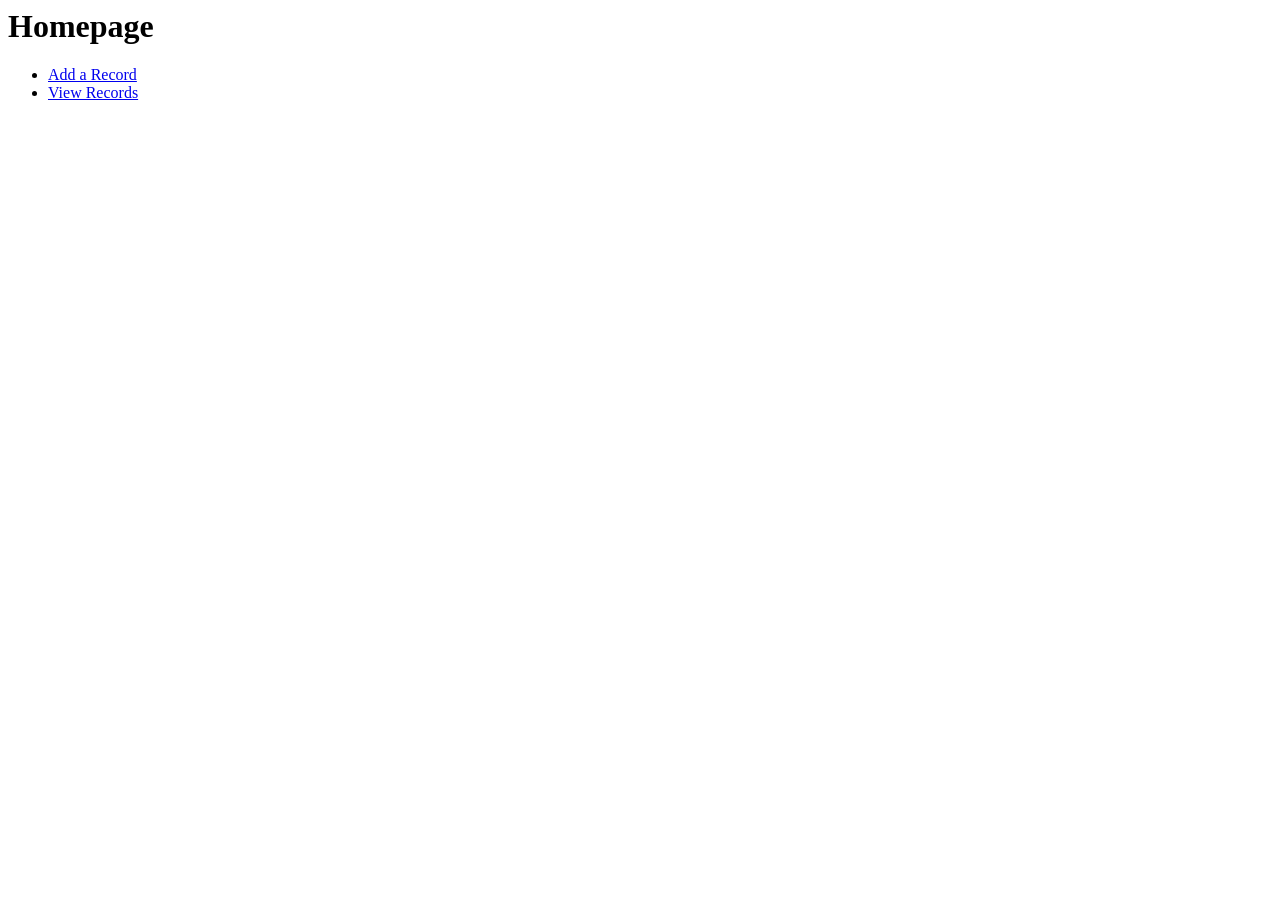
<file: src/main/resources/templates/index.html>
<html>
    <body>
        <h1>Homepage</h1>
        <ul>
            <li> <a href="/addRecord">Add a Record</a> </li>
            <li> <a href="/recordSummary">View Records</a> </li>
        </ul>
    </body>
</html>
</file>
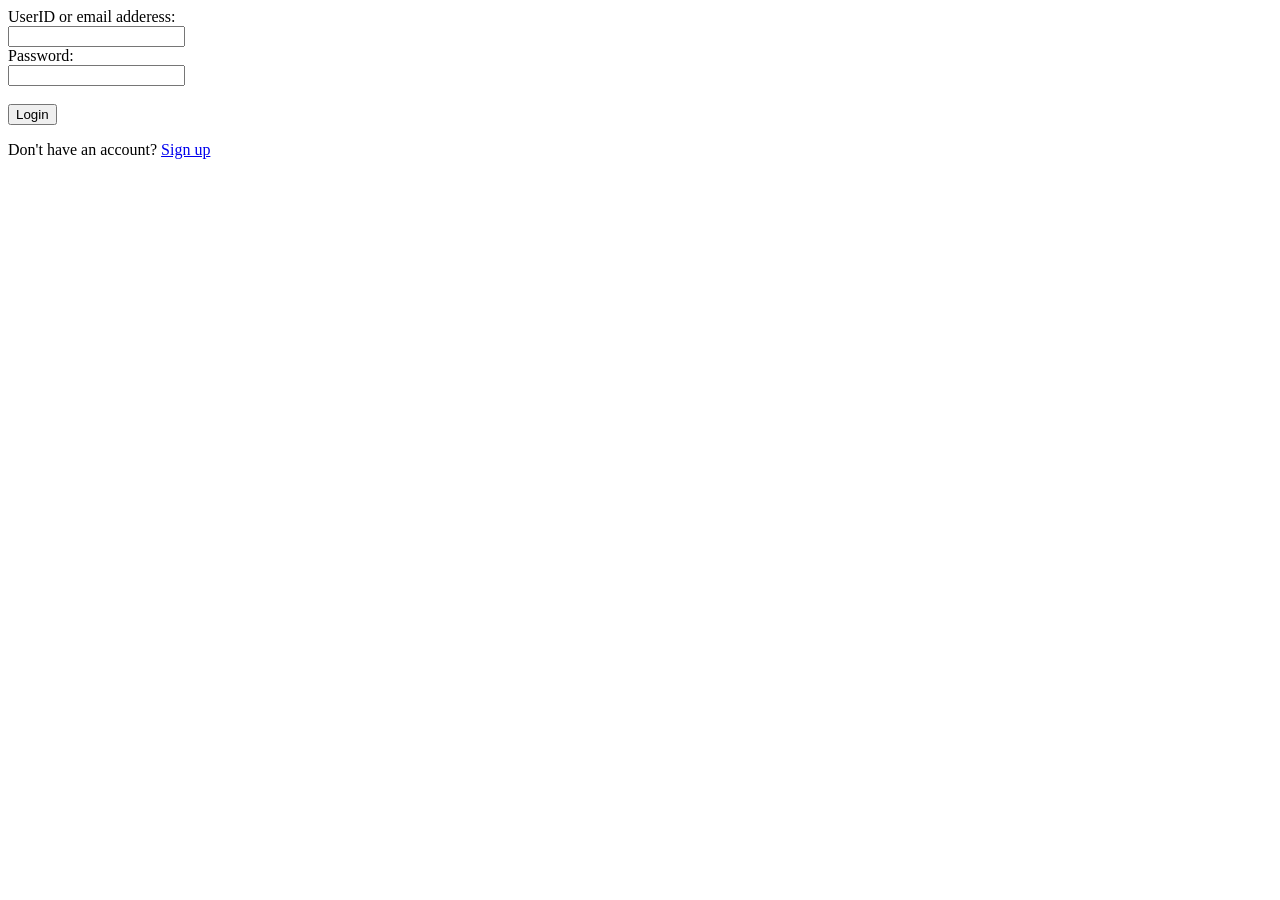
<file: src/main/resources/templates/login.html>
<html>
    <head>
        <meta charset="UTF-8">
    </head>
    <body>
        <form id="loginForm" action="/login" method="post">
            <label for="userIDorEmail">UserID or email adderess: </label>
            <br>
            <input type="text" id="userIDorEmail" name="userIDorEmail" required>
            <br>

            <label for="password">Password: </label>
            <br>
            <input type="text" id="password" name="password" required>
            <br><br>
            <button type="submit">Login</button>
        </form>

        <p>Don't have an account? <a href="/signUp">Sign up</a></p>
    </body>
</html>
</file>
